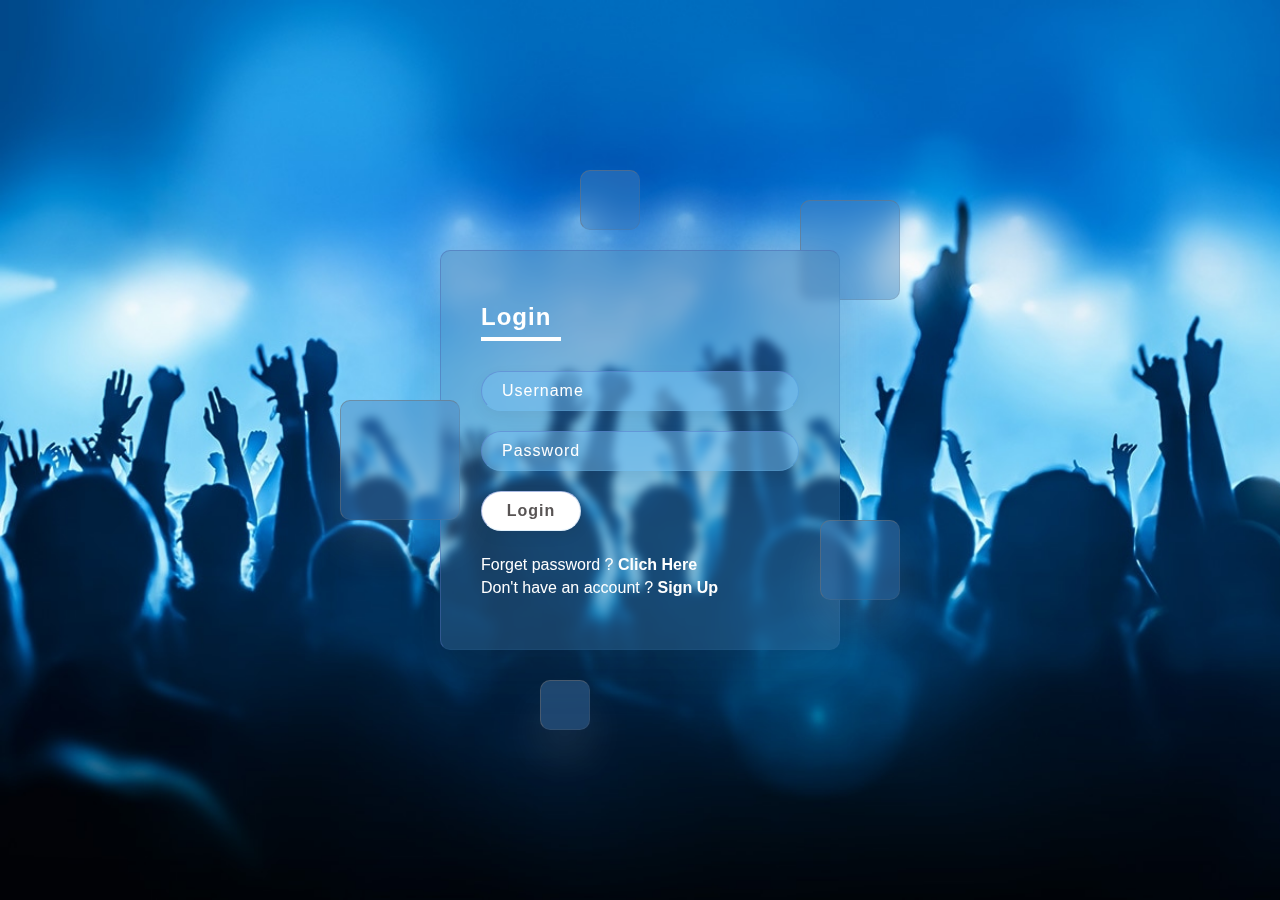
<file: LogSign/cultural_club_login.html>
<!DOCTYPE html>
<html lang="en">

<head>
    <meta charset="UTF-8">
    <link href='https://unpkg.com/boxicons@2.1.2/css/boxicons.min.css' rel='stylesheet'>
    <meta http-equiv="X-UA-Compatible" content="IE=edge">
    <meta name="viewport" content="width=device-width, initial-scale=1.0">
    <link rel="stylesheet" href="loginStyle/cultural_club_login.css">
    <title>allinonelogin</title>
</head>

<body background="back3.jpg">
    <section>
        <div class="color"></div>
        <div class="color"></div>
        <div class="color"></div>
        <div class="box">
            <div class="square" style="--i:0"></div>
            <div class="square" style="--i:1"></div>
            <div class="square" style="--i:2"></div>
            <div class="square" style="--i:3"></div>
            <div class="square" style="--i:4"></div>
            <div class="container">
                <div class="form">
                    <h2>Login</h2>
                    <form>
                        <div class="inputBox">
                            <input type="text" placeholder="Username">
                        </div>
                        <div class="inputBox">
                            <input type="text" placeholder="Password">
                        </div>
                        <div class="inputBox">
                            <input type="Submit" value="Login">
                            <!-- <i class='bx bxl-google-plus-circle'></i>
                            <i class='bx bxl-facebook-circle' ></i> -->
                        </div>
                        <p class="forget">Forget password ? <a href="#">Clich Here</a></p>
                        <p class="forget">Don't have an account ? <a href="https://pramodtejra.github.io/Culture-club/signup/cultural_club_sign.html">Sign Up</a></p>
                    </form>
                </div>
            </div>
        </div>
    </section>
</body>

</html>
</file>
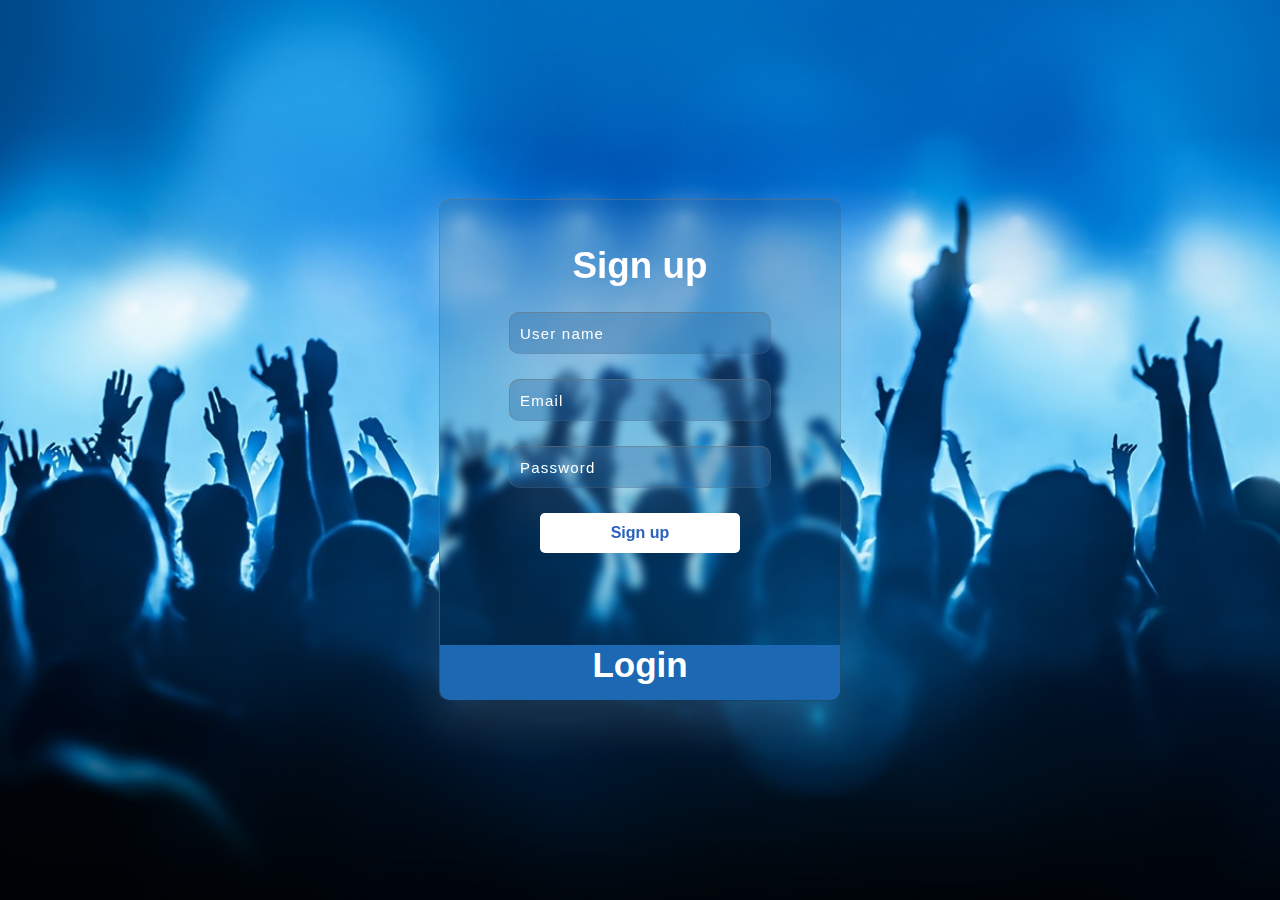
<file: signup/cultural_club_sign.html>
<!DOCTYPE html>
<html>
<head>
<title>Slide Navbar</title>
<link rel="stylesheet" type="text/css" href="sign/cultural_club_sign.css">
<link href="https://fonts.googleapis.com/css2?family=Jost:wght@500&display=swap" rel="stylesheet">
</head>
<body background="back3.jpg">
	<div class="main">  	
		<input type="checkbox" id="chk" aria-hidden="true">

			<div class="signup">
				<form>
					<label for="chk" aria-hidden="true">Sign up</label>
					<input type="text" name="txt" placeholder="User name" required="">
					<input type="email" name="email" placeholder="Email" required="">
					<input type="password" name="pswd" placeholder="Password" required="">
					<button>Sign up</button>
				</form>
			</div>

			<div class="login">
				<form>
					<label for="chk" aria-hidden="true"><a href="https://pramodtejra.github.io/Culture-club/LogSign/cultural_club_login.html">Login</a></label>
					<input type="email" name="email" placeholder="Email" required="">
					<input type="password" name="pswd" placeholder="Password" required="">
				</form>
			</div>
	</div>
</body>
</html>
</file>
<file: LogSign/loginStyle/cultural_club_login.css>
@import url('https://fonts.googleapis.com/css2?family=Montserrat:wght@100&display=swap');

*{
    margin: 0;
    padding: 0;
    box-sizing: border-box;
    font-family: 'Poppins' , sans-serif;
}

body{
    overflow: hidden;
        background-image: url(back3.jpg);   
        background-repeat: no-repeat;
    background-size: cover;
}

section{
    display: flex;
    justify-content: center;
    align-items: center;
    min-height: 100vh;
    width: 100%;

/*     background: linear-gradient(to bottom,#4d81d4,#476074); */

}

/* section .color
{
    position: absolute;
    filter: blur(150px);
}

section .color:nth-child(1){
    top: -350px;
    width: 600px;
    height: 600px;
    background: #425fb5;
}

section .color:nth-child(2){
    bottom: -150px;
    left: 100px;
    width: 500px;
    height: 500px;
    background: #1f1c30;
}

section .color:nth-child(3){
    bottom: 50px;
    right: 100px;
    width: 300px;
    height: 300px;
    background: #111115;
} */

.box{
    position: relative;
}

.box .square{
    position: absolute;
    backdrop-filter: blur(5px);
    box-shadow: 0 25px 45px rgba(255, 255, 255, 0.1);
    border: 1px solid rgba(116, 112, 112, 0.5);
    border-right: 1px solid rgba(116, 108, 108, 0.2);
    border-bottom: 1px solid rgba(124, 118, 118, 0.2);
    background-color: rgba(73, 128, 186, 0.42);
    border-radius: 10px;
    animation: animate 10s linear infinite;
    animation-delay: calc(-1s * var(--i));
}

@keyframes animate
{
    0%,100%
    {
        transform: translateY(-40px);
    }
    50%
    {
        transform: translatey(40px);
    }
}

.box .square:nth-child(1){
    top: -50px;
    right: -60px;
    width: 100px;
    height: 100px;
}

.box .square:nth-child(2){
    top: 150px;
    left: -100px;
    width: 120px;
    height: 120px;
    z-index: 2;
}

.box .square:nth-child(3){
    bottom: 50px;
    right: -60px;
    width: 80px;
    height: 80px;
    z-index: 2;
}

.box .square:nth-child(4){
    bottom: -80px;
    left: 100px;
    width: 50px;
    height: 50px;
}

.box .square:nth-child(5){
    top: -80px;
    left: 140px;
    width: 60px;
    height: 60px;
}
.container{
    position: relative;
    width: 400px;
    min-height: 400px;
    background-color: rgba(72, 125, 169, 0.317);
    border-radius: 10px;
    display: flex;
    justify-content: center;
    align-items: center;
    backdrop-filter: blur(5px);
    box-shadow: 0 25px 45px rgba(53, 52, 53, 0.1);
    border: 1px solid rgba(77, 106, 178, 0.5);
    border-right: 1px solid rgba(46, 111, 182, 0.2);
    border-bottom: 1px solid rgba(46, 100, 154, 0.2);
    
}

.form{
    position: relative;
    width: 100%;
    height: 100%;
    padding: 40px;
}

.form h2{
    position: relative;
    color: #fff;
    font-size: 24px;
    font-weight: 600;
    letter-spacing: 1px;
    margin-bottom: 40px;
}

.form h2::before{
    content: '';
    position: absolute;
    left: 0;
    bottom: -10px;
    width: 80px;
    height: 4px;
    background: #fff;
}

.form .inputBox{
    width: 100%;
    margin-top: 20px;
}
.form .inputBox i{
    margin-left: 10px;
    font-size: 35px;
    color: #fff;
}
.form .inputBox input{
    width: 100%;
    background: rgba(121, 193, 244, 0.466);
    border: none;
    outline: none;
    padding: 10px 20px;
    border-radius: 35px;
    border: 1px solid rgba(84, 117, 199, 0.5);
    border-right: 1px solid rgba(28, 104, 185, 0.2);
    border-bottom: 1px solid rgba(113, 188, 235, 0.2);
    font-size: 16px;
    letter-spacing: 1px;
    color: #fff;
    box-shadow: 0 5px 15px rgba(0, 0, 0, 0.05);
}

.form .inputBox input::placeholder{
    color: #fff;
}

.form .inputBox input[type="submit"]{
    background: #fff;
    color: rgb(88, 84, 84);
    max-width: 100px;
    cursor: pointer;
    margin-bottom: 20px;
    font-weight: 600;
}

.form .inputBox input[type="submit"]:hover{
    cursor: pointer;
    color: #fff;
    background-color: #4b70ab76;
}

.forget{
    margin-top: 5px;
    color: #fff;
}

.forget a{
    text-decoration: none;
    color: #fff;
    font-weight: 600;
}

.forget a:hover{
    cursor: pointer;
    text-decoration: underline;
    color: #346dc9;
}
</file>
<file: signup/sign/cultural_club_sign.css>
body{
	margin: 0;
	padding: 0;
	display: flex;
	justify-content: center;
	align-items: center;
	min-height: 100vh;
    width: 100%;
    background-size: cover;
	font-family: 'Jost', sans-serif;
    background-image: url(back3.jpg);
	/* background: linear-gradient(to bottom, #0f0c29, #302b63, #24243e); */
}
.main{
	width: 400px;
	height: 500px;
	background: red;
	overflow: hidden;
    background-color: #153c70;
	/* background: url("https://doc-08-2c-docs.googleusercontent.com/docs/securesc/68c90smiglihng9534mvqmq1946dmis5/fo0picsp1nhiucmc0l25s29respgpr4j/1631524275000/03522360960922298374/03522360960922298374/1Sx0jhdpEpnNIydS4rnN4kHSJtU1EyWka?e=view&authuser=0&nonce=gcrocepgbb17m&user=03522360960922298374&hash=tfhgbs86ka6divo3llbvp93mg4csvb38") no-repeat center/ cover; */
	border-radius: 10px;
	box-shadow: 5px 20px 50px #000;
    position: absolute;
    backdrop-filter: blur(5px);
    box-shadow: 0 25px 45px rgba(255, 255, 255, 0.1);
    border: 1px solid rgba(116, 112, 112, 0.5);
    border-right: 1px solid rgba(116, 108, 108, 0.2);
    border-bottom: 1px solid rgba(124, 118, 118, 0.2);
    background-color: rgba(9, 35, 63, 0.1);
    border-radius: 10px;
}
#chk{
	display: none;
}
.signup{
    margin-top: -35px;
	position: relative;
	width:100%;
	height: 100%;
}
label{
	font-family: sans-serif;
	color: #fff;
	font-size: 2.3em;
	justify-content: center;
	display: flex;
	margin-top: 80px;
	font-weight: 550;
	cursor: pointer;
	transition: .5s ease-in-out;
}
input{
    letter-spacing: 1.3px;
    font-size: 15px;
	width: 60%;
	height: 20px;
	background: #a91f1f;
    color: #fff;
	justify-content: center;
	display: flex;
	margin: 25px auto;
	padding: 10px;
	border: none;
	outline: none;
	border-radius: 5px;
    /* position: absolute; */
    backdrop-filter: blur(5px);
    box-shadow: 0 25px 45px rgba(255, 255, 255, 0.1);
    border: 1px solid rgba(116, 112, 112, 0.5);
    border-right: 1px solid rgba(116, 108, 108, 0.2);
    border-bottom: 1px solid rgba(124, 118, 118, 0.2);
    background-color: rgba(64, 129, 187, 0.324);
    border-radius: 10px;
}
.signup input::placeholder{
    color:#fff;
    font-size: 1em;
    letter-spacing: 1.2px;
}
button{
	width: 50%;
	height: 40px;
	margin: 10px auto;
	justify-content: center;
	display: block;
	color: rgb(41, 97, 188);
	background: #fff;
	font-size: 1em;
	font-weight: bold;
	margin-top: 20px;
	outline: none;
	border: none;
	border-radius: 5px;
	transition: .2s ease-in;
	cursor: pointer;
    
}
button:hover{
	background: #2173cb9c;
    color: #fff;
}
.login{
	height: 460px;
	background: #1d68b2;
	border-radius: 60% / 0%;
	transform: translateY(-180px);
	transition: .8s ease-in-out;
    text-decoration: none;
    
    
}

.login a{
	font-family: sans-serif;
    font-size: 35px;
    color: #fff;
    text-decoration: none;
}
</file>
